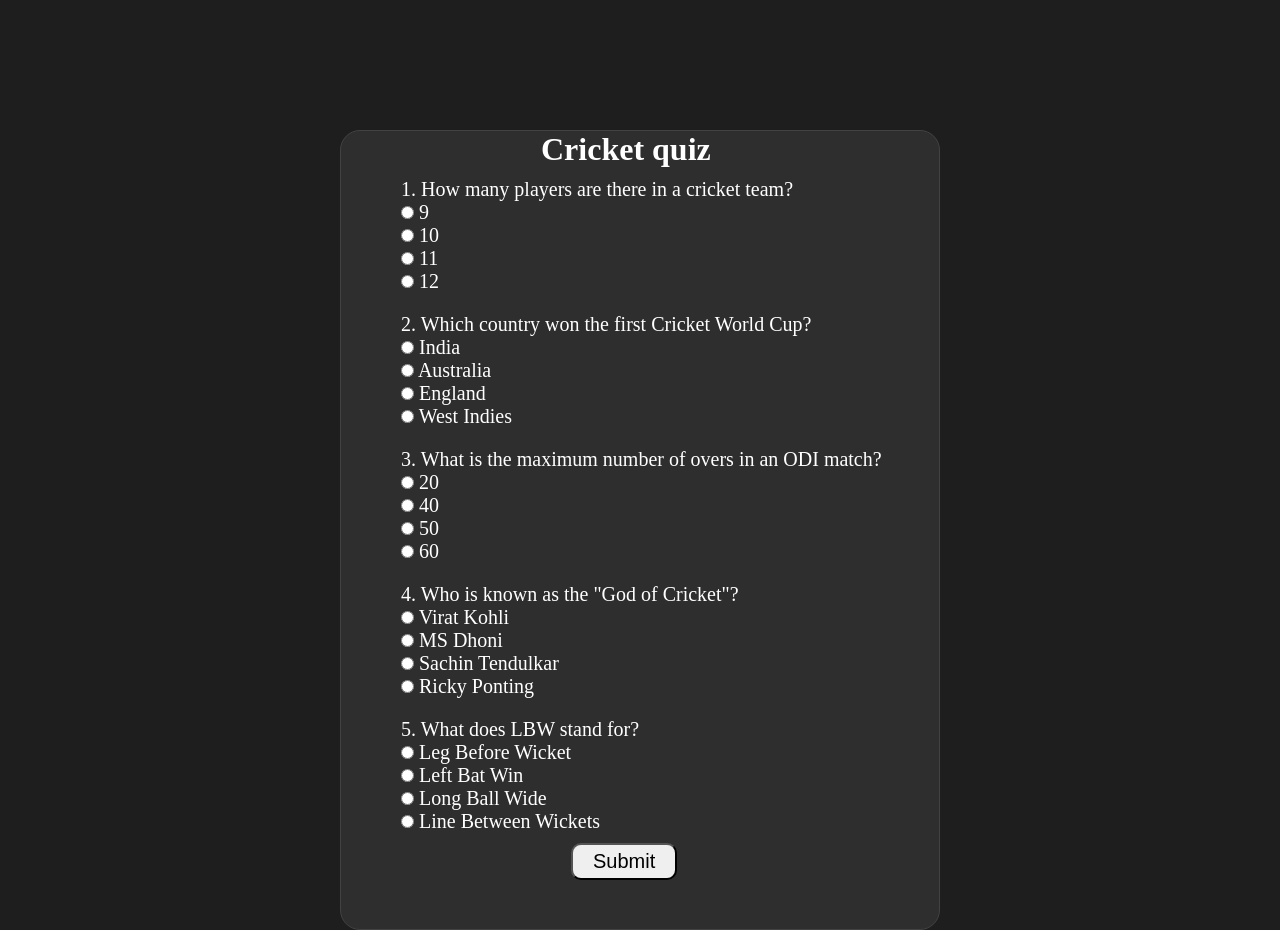
<file: 10projjs/JS10thproj/index.html>
<!DOCTYPE html>
<html lang="en">
<head>
    <meta charset="UTF-8">
    <meta name="viewport" content="width=device-width, initial-scale=1.0">
    <title>Document</title>
    <link rel="stylesheet" href="style.css">
</head>
<body>
    
    <div class="first">
        <h1>Cricket quiz</h1>

        <form  id="quiz">

            <div class="question">
            <p>1. How many players are there in a cricket team?</p>
            <input type="radio" name="q1" value="9"> 9<br>
            <input type="radio" name="q1" value="10"> 10<br>
            <input type="radio" name="q1" value="11"> 11<br>
            <input type="radio" name="q1" value="12"> 12
            </div>

            <div class="question">
            <p>2. Which country won the first Cricket World Cup?</p>
            <input type="radio" name="q2" value="India"> India<br>
            <input type="radio" name="q2" value="Australia"> Australia<br>
            <input type="radio" name="q2" value="England"> England<br>
            <input type="radio" name="q2" value="West Indies"> West Indies
            </div>

        <!-- Question 3 -->
            <div class="question">
            <p>3. What is the maximum number of overs in an ODI match?</p>
            <input type="radio" name="q3" value="20"> 20<br>
            <input type="radio" name="q3" value="40"> 40<br>
            <input type="radio" name="q3" value="50"> 50<br>
            <input type="radio" name="q3" value="60"> 60
            </div>

        <!-- Question 4 -->
            <div class="question">
            <p>4. Who is known as the "God of Cricket"?</p>
            <input type="radio" name="q4" value="Virat Kohli"> Virat Kohli<br>
            <input type="radio" name="q4" value="MS Dhoni"> MS Dhoni<br>
            <input type="radio" name="q4" value="Sachin Tendulkar"> Sachin Tendulkar<br>
            <input type="radio" name="q4" value="Ricky Ponting"> Ricky Ponting
            </div>

        <!-- Question 5 -->
            <div class="question">
            <p>5. What does LBW stand for?</p>
            <input type="radio" name="q5" value="Leg Before Wicket"> Leg Before Wicket<br>
            <input type="radio" name="q5" value="Left Bat Win"> Left Bat Win<br>
            <input type="radio" name="q5" value="Long Ball Wide"> Long Ball Wide<br>
            <input type="radio" name="q5" value="Line  Between Wickets"> Line Between Wickets
            </div>


            <button type="submit" id="submit">Submit</button>

        </form>

        <div id="result"></div>

    </div>

</body>
<script src="./first.js"></script>
</html>
</file>
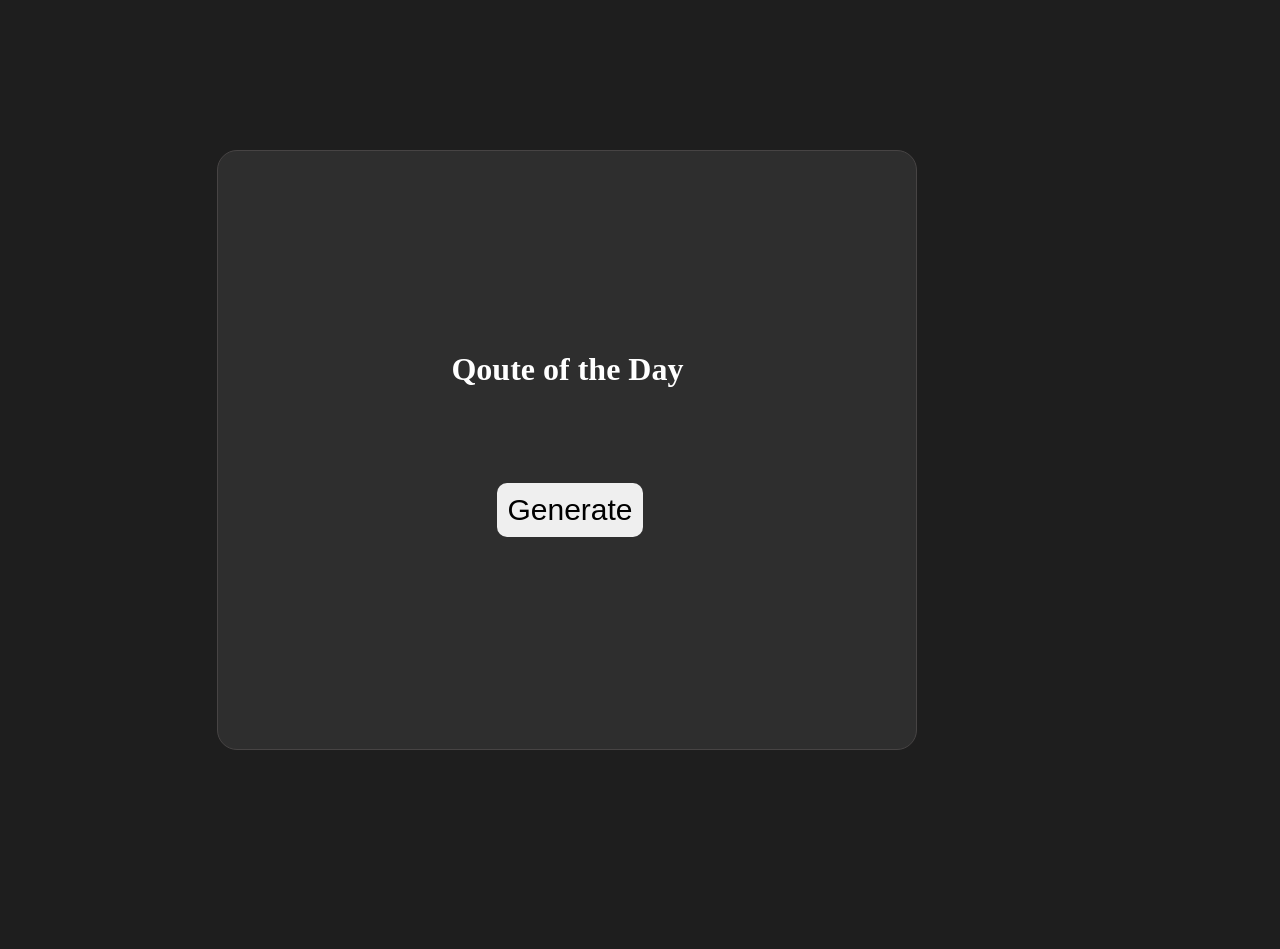
<file: 10projjs/JS1stproj/index.html>
<!DOCTYPE html>
<html lang="en">
<head>
    <meta charset="UTF-8">
    <meta name="viewport" content="width=device-width, initial-scale=1.0">
    <title>Random code generator</title>
    <link rel="stylesheet" href="style.css">
</head>
<body>
    
    <div id="first"> 
    <div id="sec">
        <h1 id="qoute">Qoute of the Day</h1>
    </div>
    <div class="button">
        <button type="button" id="button" >Generate</button>
    </div>
    </div>

</body>
<script src="./first.js"></script>
</html>
</file>
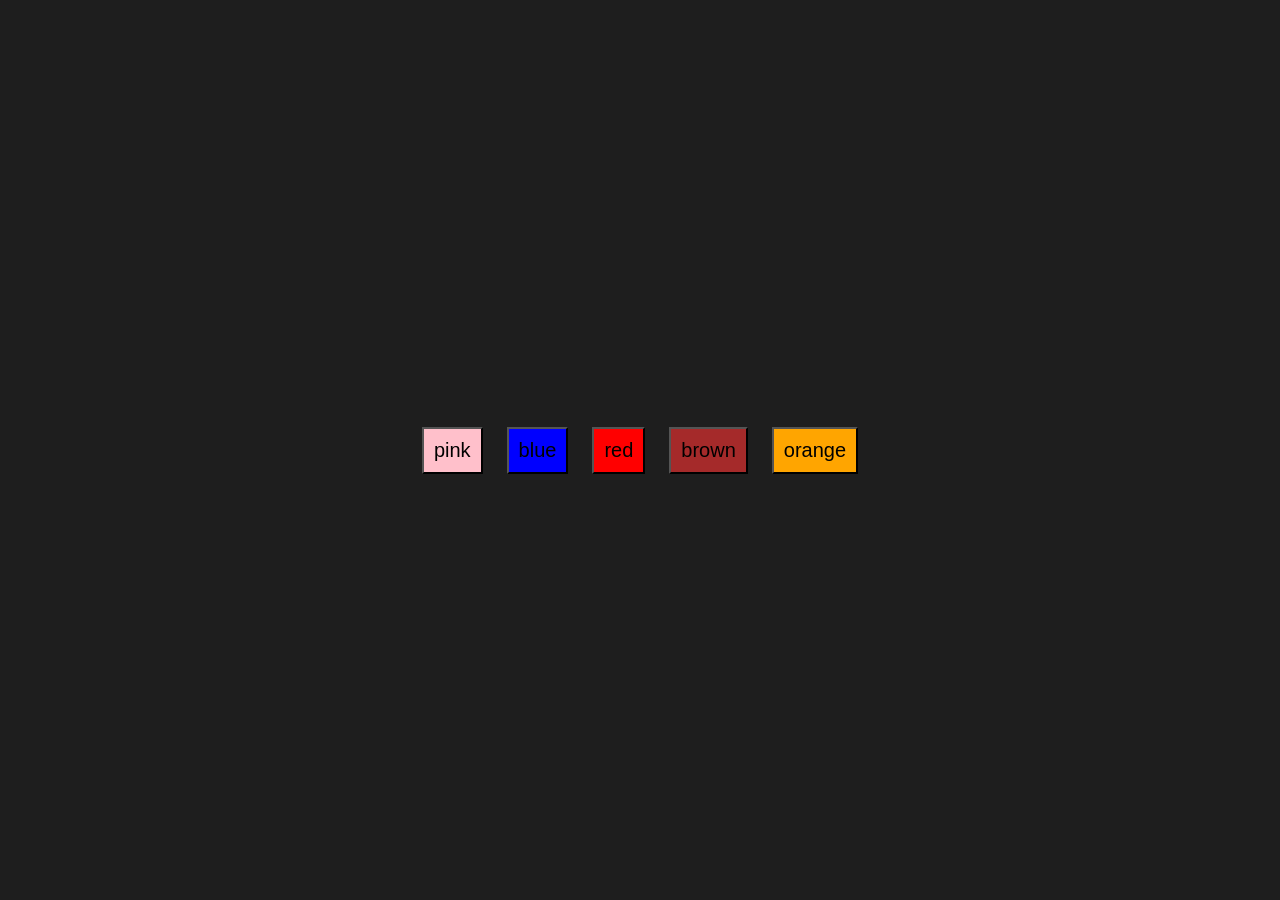
<file: 10projjs/JS2ndproj/index.html>
<!DOCTYPE html>
<html lang="en">
<head>
    <meta charset="UTF-8">
    <meta name="viewport" content="width=device-width, initial-scale=1.0">
    <title>Document</title>
    <link rel="stylesheet" href="style.css">
</head>
<body>
    
    <div id="first">
        <button type="pink" id="pink">pink</button>
        <button type="blue" id="blue">blue</button>
        <button type="red" id="red">red</button>
        <button type="brown" id="brown">brown</button>
        <button type="orange" id="orange">orange</button>
    </div>

</body>
<script src="./first.js"></script>
</html>
</file>
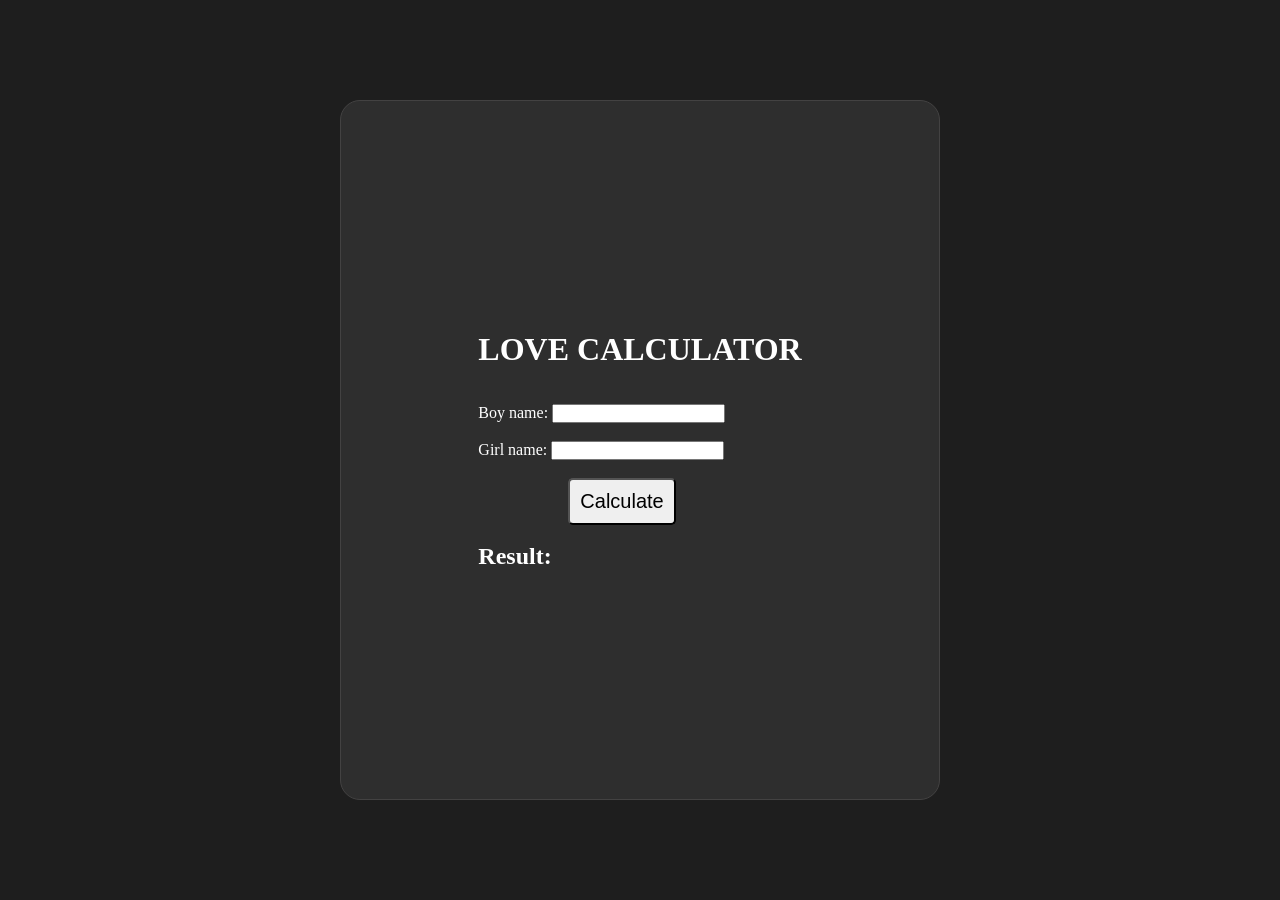
<file: 10projjs/JS3rdproj/index.html>
<!DOCTYPE html>
<html lang="en">
<head>
    <meta charset="UTF-8">
    <meta name="viewport" content="width=device-width, initial-scale=1.0">
    <title>Document</title>
    <link rel="stylesheet" href="style.css">
</head>
<body>
    
    <div id="first">
        <div id="second">
        <h1> LOVE CALCULATOR</h1>
        <br><br>

       <form >

        <label for="name">Boy name:</label>
        <input type="text" id="first1">
        <br><br>

        <label for="gname">Girl name:</label>
        <input type="text" id="second2">
        <br><br>

        <button type="submit" id="submit">Calculate</button>
        <br><br>

        <h2>Result:</h2>

       </form>
       </div>
    </div>

</body>
<script src="./first.js"></script>
</html>
</file>
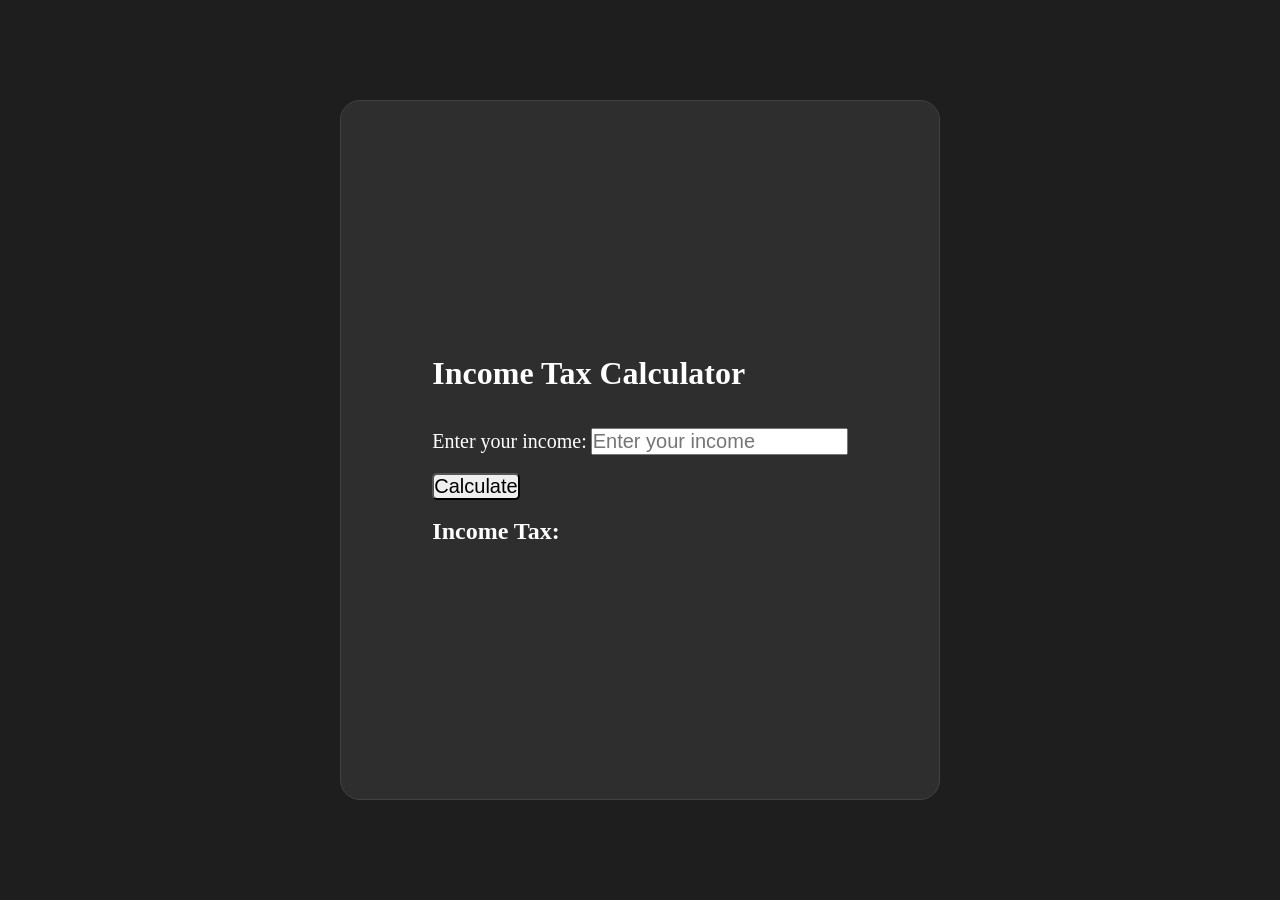
<file: 10projjs/JS4rthproj/index.html>
<!DOCTYPE html>
<html lang="en">
<head>
    <meta charset="UTF-8">
    <meta name="viewport" content="width=device-width, initial-scale=1.0">
    <title>Document</title>
    <link rel="stylesheet" href="style.css">
</head>
<body>
    
    <div class="first">
        <div id="first1">
            <form >
                <h1>Income Tax Calculator</h1>
                <br><br>
                <label for="income" style="font-size: 20px;">Enter your income:</label>
                <input type="number" required id="income" placeholder="Enter your income">
                <br><br>

                <button type="submit" style="font-size: 20px; border-radius: 5px; ">Calculate</button>
                <br><br>
                <h2>Income Tax:</h2>
            </form>
        </div>
    </div>

</body>
<script src="./first.js"></script>
</html>
</file>
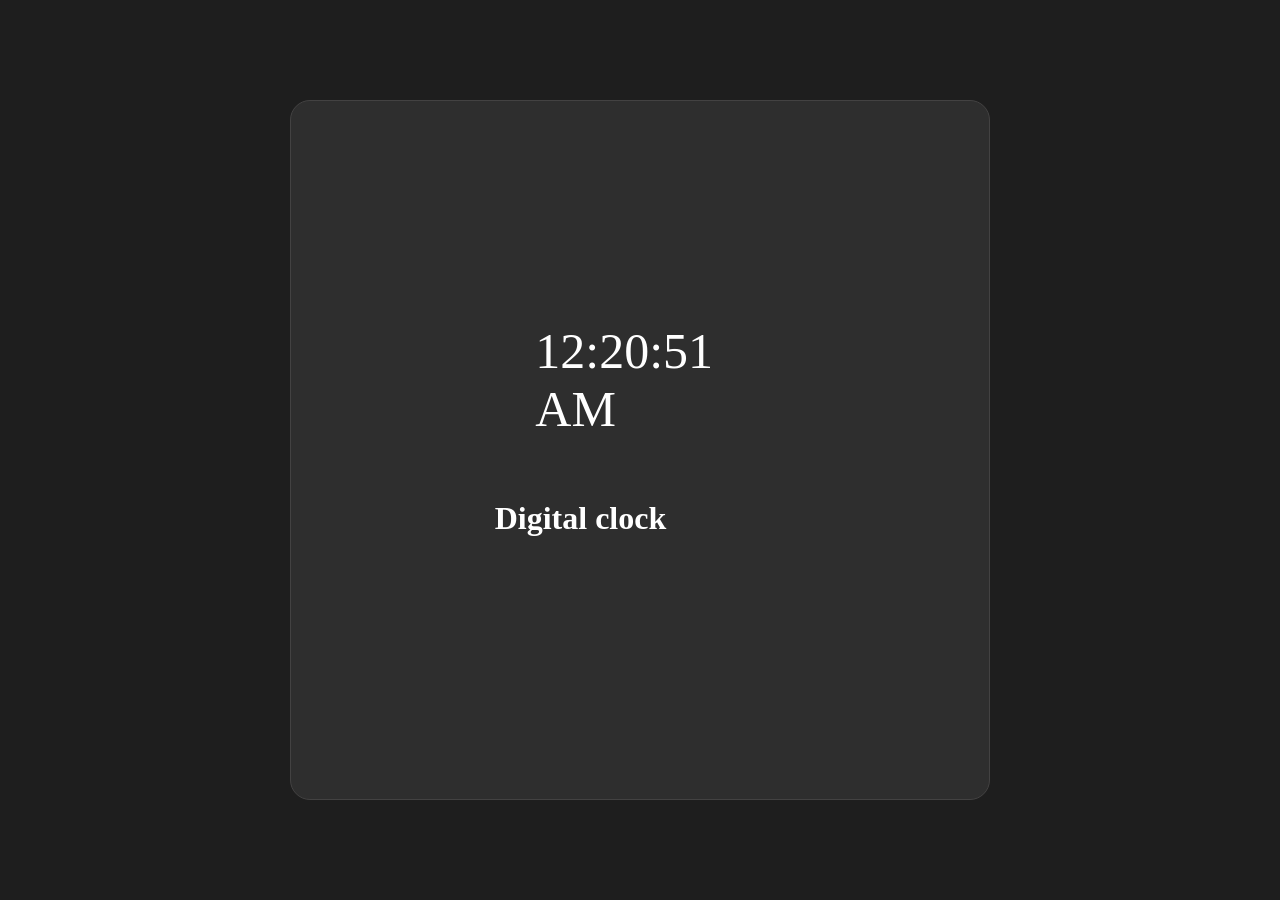
<file: 10projjs/JS5thproj/index.html>
<!DOCTYPE html>
<html lang="en">
<head>
    <meta charset="UTF-8">
    <meta name="viewport" content="width=device-width, initial-scale=1.0">
    <title>Digital clock</title>
    <link rel="stylesheet" href="style.css">
</head>
<body>
    
    <div class="first">
        <h1>Digital clock</h1>
        <div id="time"></div>
    </div>

</body>
<script src="./first.js"></script>
</html>
</file>
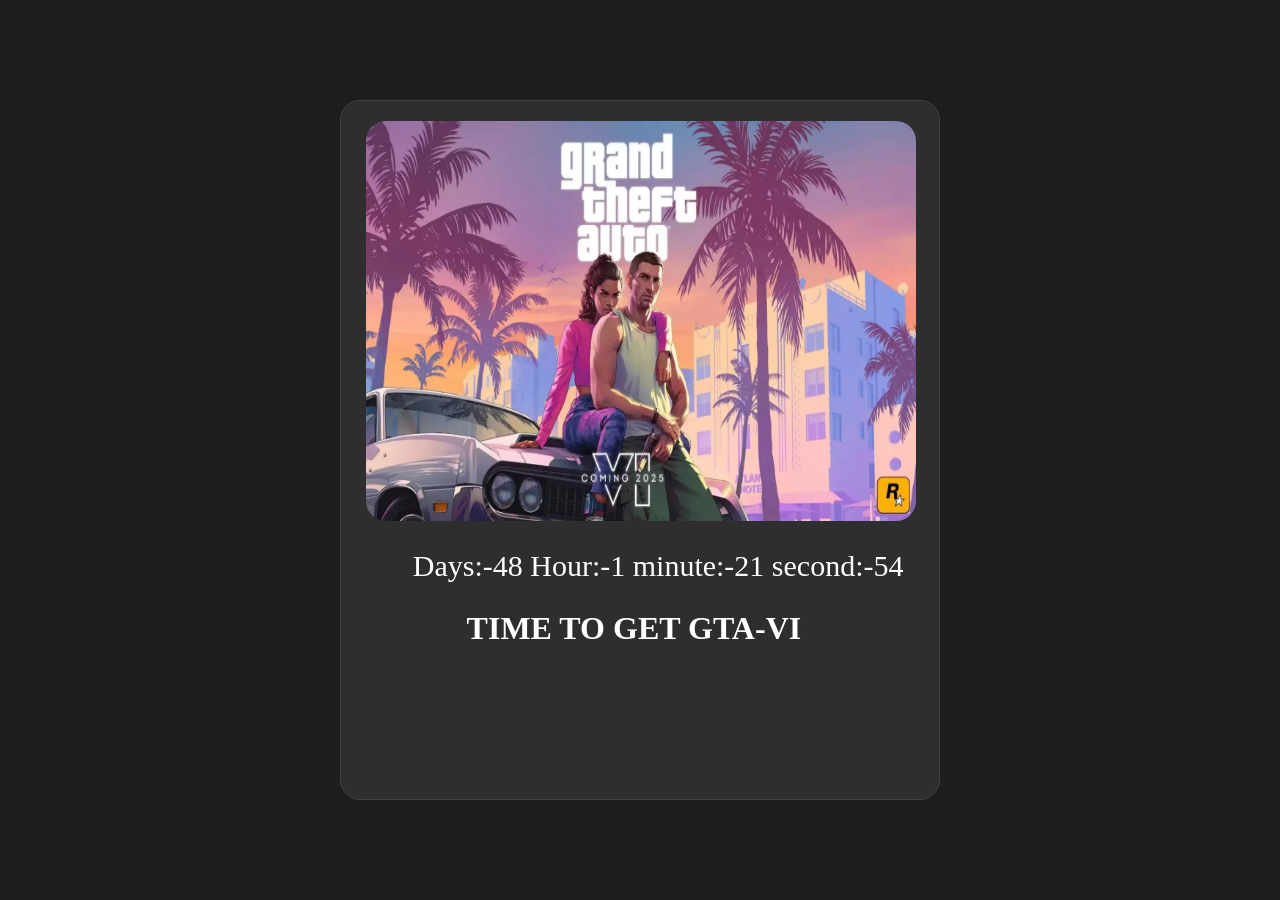
<file: 10projjs/JS6thproj/index.html>
<!DOCTYPE html>
<html lang="en">
<head>
    <meta charset="UTF-8">
    <meta name="viewport" content="width=device-width, initial-scale=1.0">
    <title>Count down timer</title>
    <link rel="stylesheet" href="style.css">
</head>
<body>
    
    <div class="first">
        <img src="gta.webp" alt="" class="img">
        <h1>TIME TO GET GTA-VI</h1>
        <div id="time"></div>
    </div>

</body>
<script src="./first.js"></script>
</html>
</file>
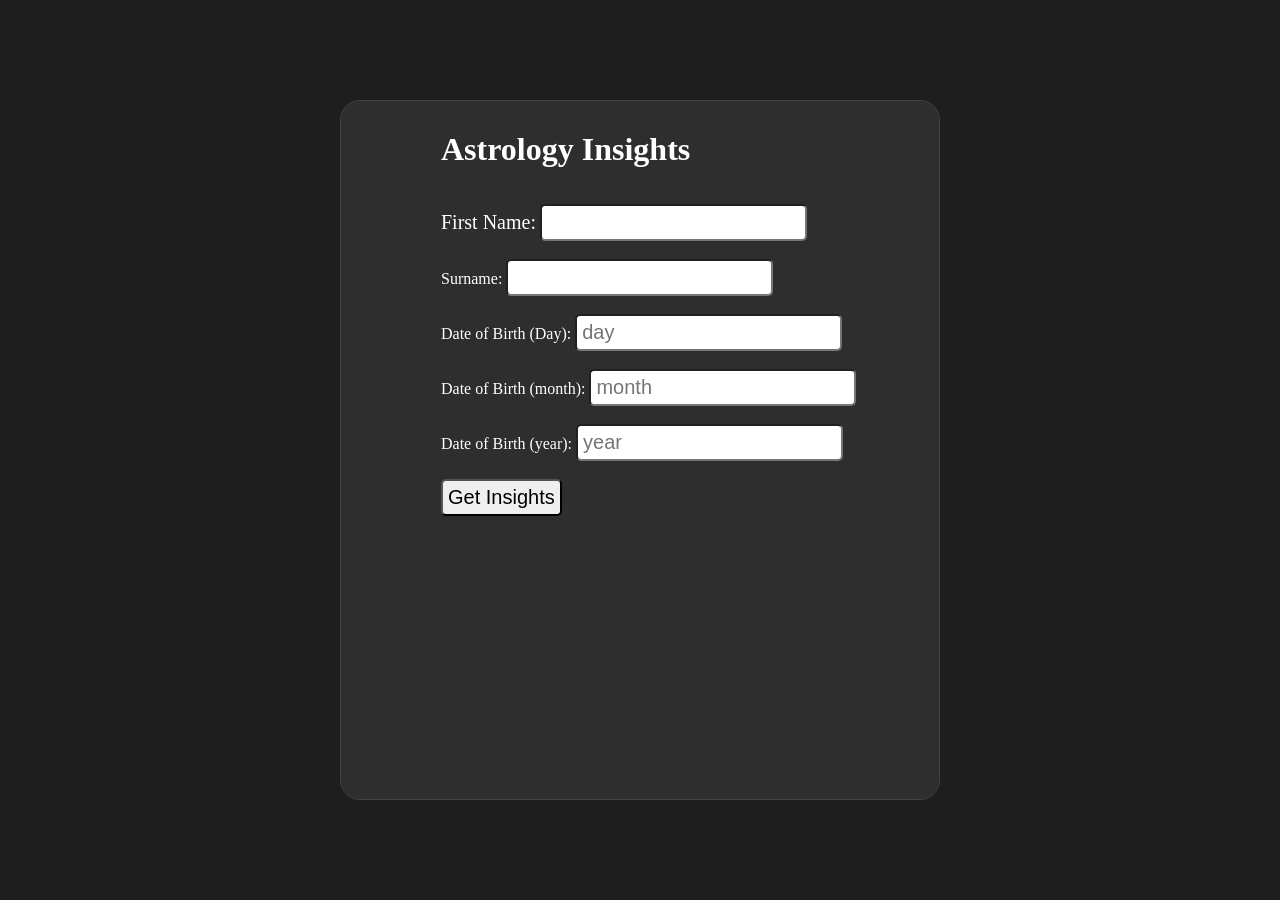
<file: 10projjs/JS7thproj/index.html>
<!DOCTYPE html>
<html lang="en">
<head>
    <meta charset="UTF-8">
    <meta name="viewport" content="width=device-width, initial-scale=1.0">
    <title>Document</title>
    <link rel="stylesheet" href="style.css">
</head>
<body>
    
    <div class="first">
        
        <form action="" id="astro">
            <h1>Astrology Insights</h1>
            <br><br>

            <label for="name" class="name">First Name:</label>
            <input type="text" id="name" required>
            <br><br>

            <label for="" >Surname:</label>
            <input type="text" name="Surname" id="Surname"required>
            <br><br>

            <label for="day">Date of Birth (Day):</label>
            <input type="text" id="day" required placeholder="day">
            <br><br>

            <label for="day">Date of Birth (month):</label>
            <input type="text" id="month" required placeholder="month">
            <br><br>

            <label for="day">Date of Birth (year):</label>
            <input type="text" id="year" required placeholder="year">
            <br><br>

            <button class="Insights" type="submit">Get Insights</button>
        </form>
        <div id="result"></div>

    </div>

</body>
<script src="./first.js"></script>
</html>
</file>
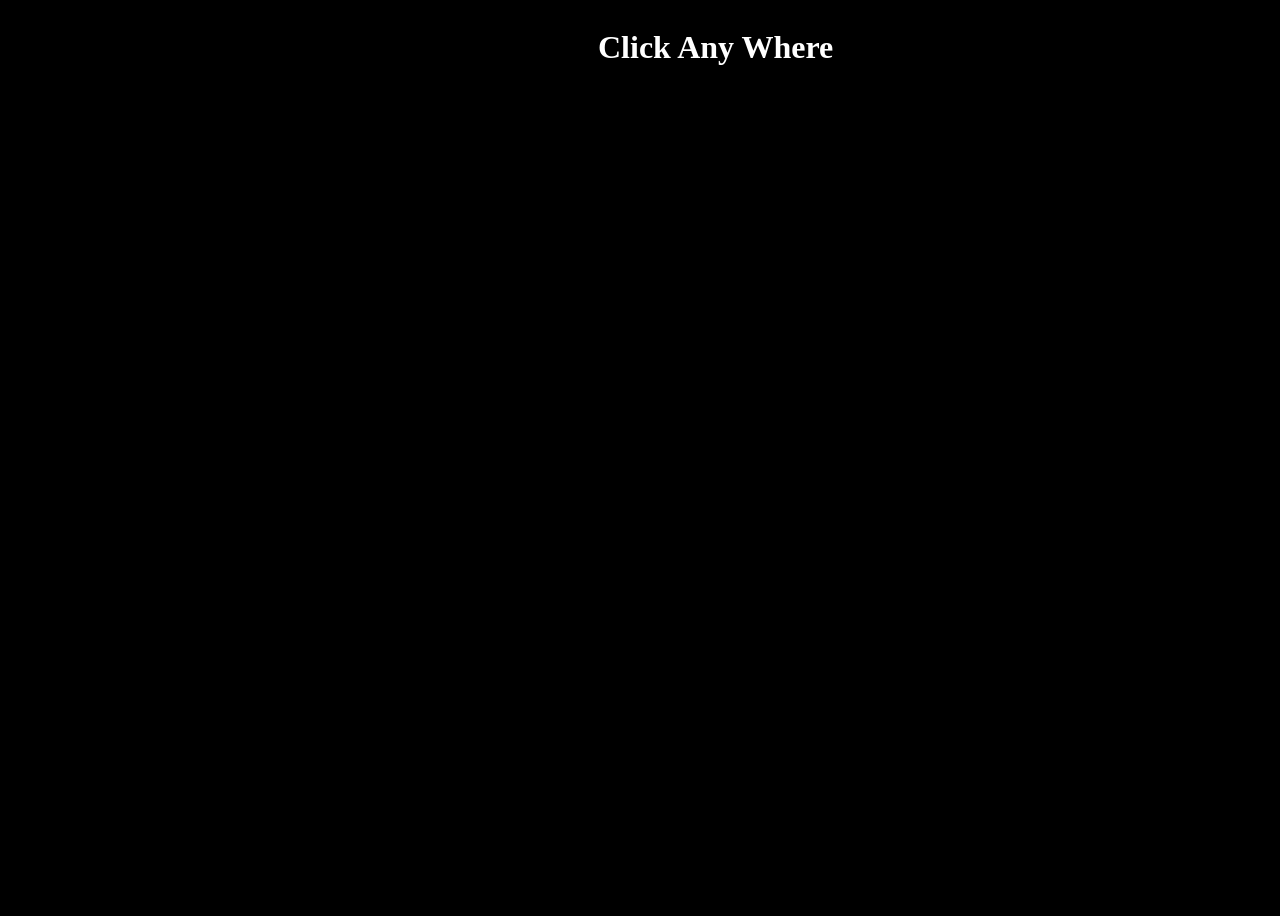
<file: 10projjs/JS8THproj/index.html>
<!DOCTYPE html>
<html lang="en">
<head>
    <meta charset="UTF-8">
    <meta name="viewport" content="width=device-width, initial-scale=1.0">
    <title>cliker</title>
    <link rel="stylesheet" href="style.css">
</head>
<body style="background-color: rgb(0, 0, 0); position: relative; height: 100vh; color: black;">
    
<h1 style="color: white; position: absolute; left: 590px;;">Click Any Where</h1>

</body>
<script src="./first.js"></script>
</html>
</file>
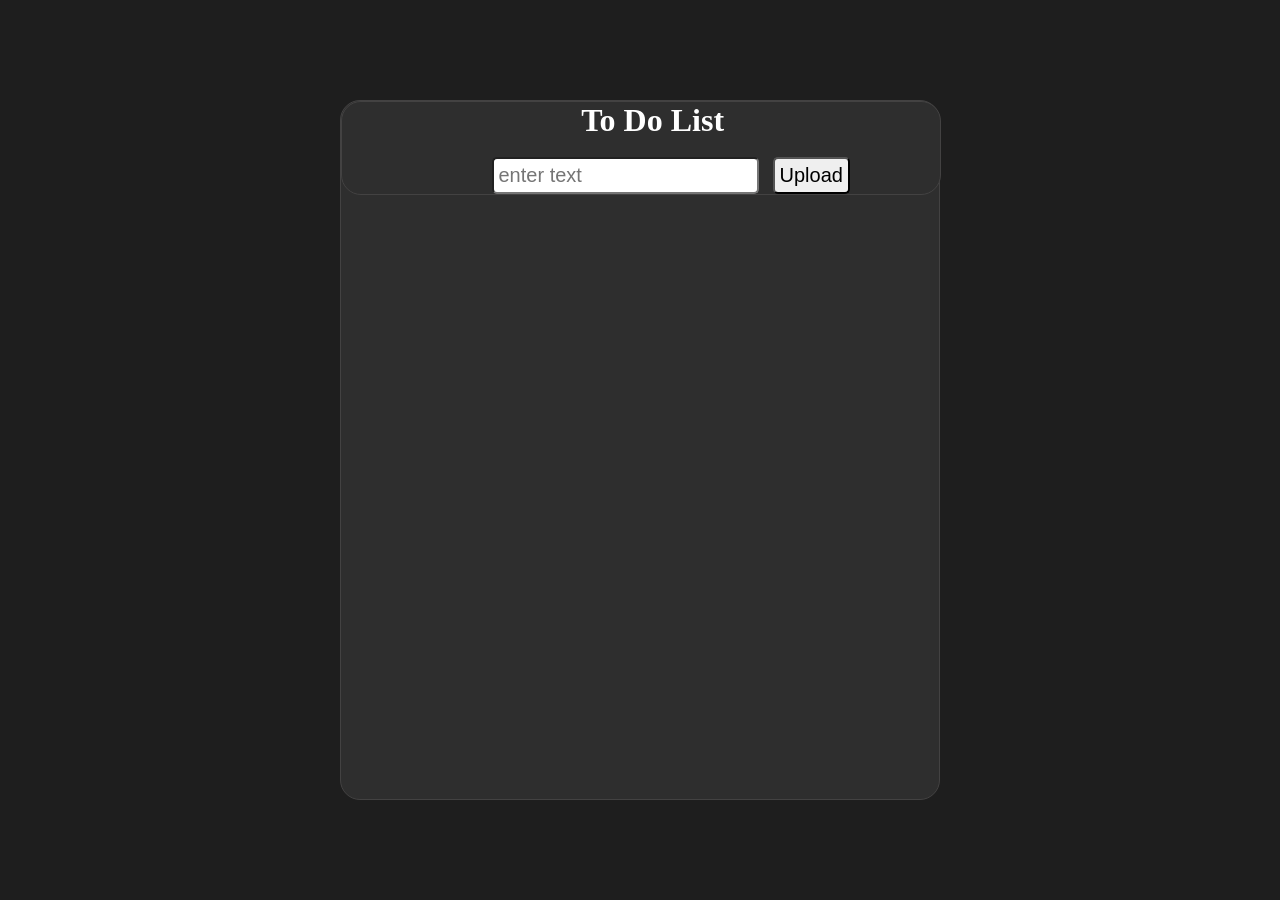
<file: 10projjs/JS9thproj/index.html>
<!DOCTYPE html>
<html lang="en">
<head>
    <meta charset="UTF-8">
    <meta name="viewport" content="width=device-width, initial-scale=1.0">
    <title>Document</title>
    <link rel="stylesheet" href="style.css">
</head>
<body>
    
    <div class="first1">
        <div class="first">
        <h1>To Do List</h1>
        <br>

        <form id="form1">
            <input id="input" placeholder="enter text" required>
            <button type="submit">Upload</button>
        </form>

        <div id="upload"></div>
        </div>

    </div>
        


   

</body>
<script src="./first.js"></script>
</html>
</file>
<file: 10projjs/JS10thproj/style.css>
*{
    padding: 0%;
    margin: 0%;
    box-sizing: border-box;
}


body{
    display: flex;
    justify-content: center;
    align-items: center;
    background-color: #1e1e1e;
    height: 100vh;
    color: white;
    
}

.first{
    height: 800px;
    width: 600px;
    background-color: #2e2e2e;
    border: 1px solid #434242;
    border-radius: 20px;
    position: relative;
    top: 80px;
}

.question{
    padding: 10px;
}

#submit{
    font-size: 20px;
    padding: 5px;
    padding-left: 20px;
    padding-right: 20px;
    border-radius: 10px;
    position: relative;
    left: 180px;
}

h1{
    position: relative;
    left: 200px;
}

#quiz{
    position: relative;
    left: 50px;
    font-size: 20px;
}

#result{
    font-size: 30px;
    position: relative;
    left: 150px;
    padding-top: 20px;
}
</file>
<file: 10projjs/JS1stproj/style.css>
*{
    padding: 0%;
    margin: 0%;
    box-sizing: border-box;
}


body{
    background-color: #1e1e1e;
    display: flex;
    justify-content: center;
    align-items: center;
}

#first{
    display: flex;
    justify-content: center;
    align-items: center;
    height: 100vh;
    width: auto;
}

#sec{
    height: 600px;
    width: 700px;
    background-color: #2e2e2e;
    color: white;
    display: flex;
    justify-content: center;
     border-radius: 20px;
     border: 1px solid #474444;
}


#button{
    position: relative;
    right: 420px;
    top: 60px;
    font-size: 30px;
    padding: 10px;
    border-radius: 10px;
    border: #1e1e1e;
    cursor: pointer;
}


#qoute{
    position: relative;
    top: 200px;
    text-align: justify;
    text-align: center;
    height: auto;
}

@media screen and (max-width:414px) {
    #qoute{
    position: relative;
    top: 200px;
    text-align: justify;
    text-align: center;
    height: auto;
    width: 410px;
}

#first{
    /* display: flex;
    justify-content: center;
    align-items: center; */
    position: relative;
    top: 100px;
    height: 500px;
    width: 400px;
}
.button{
    width: 30px;
}
#qoute{
    height: 100px;
    font-size: 30px;
}

   #button{
    position: relative;
    right: 310px;
    top: 60px;
    font-size: 30px;
    padding: 10px;
    border-radius: 10px;
    border: #1e1e1e;
    cursor: pointer;
}
}
</file>
<file: 10projjs/JS2ndproj/style.css>
*{
    padding: 0%;
    margin: 0%;
    box-sizing: border-box;
}


body{
    display: flex;
    justify-content: center;
    align-items: center;
    background-color: #1e1e1e;
    height: 100vh;
    color: white;
    
}

#pink{
    margin: 10px;
    font-size: 20px;
    padding: 10px;
    background-color: pink;
}

#blue{
    margin: 10px;
    font-size: 20px;
    padding: 10px;
    background-color: blue;
}

#brown{
    margin: 10px;
    font-size: 20px;
    padding: 10px;
    background-color: brown;
}

#red{
    margin: 10px;
    font-size: 20px;
    padding: 10px;
    background-color: red;
}

#orange{
    margin: 10px;
    font-size: 20px;
    padding: 10px;
    background-color: orange;
}
</file>
<file: 10projjs/JS3rdproj/style.css>
*{
    padding: 0%;
    margin: 0%;
    box-sizing: border-box;
}


body{
    display: flex;
    justify-content: center;
    align-items: center;
    background-color: #1e1e1e;
    height: 100vh;
    color: white;
    
}

#first{
    height: 700px;
    width: 600px;
    background-color: #2e2e2e;
    border: 1px solid #434242;
    border-radius: 20px;
    display: flex;
    justify-content: center;
    align-items: center;
}

#submit{
    margin-left: 90px;
    font-size: 20px;
    border-radius: 5px;
    padding: 10px;
}
</file>
<file: 10projjs/JS4rthproj/style.css>
*{
    padding: 0%;
    margin: 0%;
    box-sizing: border-box;
}


body{
    display: flex;
    justify-content: center;
    align-items: center;
    background-color: #1e1e1e;
    height: 100vh;
    color: white;
    
}

.first{
    height: 700px;
    width: 600px;
    background-color: #2e2e2e;
    border: 1px solid #434242;
    border-radius: 20px;
    display: flex;
    justify-content: center;
    align-items: center;
}

#first1{
    height: 600px;
    width: 500px;
    display: flex;
    justify-content: center;
    align-items: center;
}

#income{
    font-size: 20px;
}
</file>
<file: 10projjs/JS5thproj/style.css>
*{
    padding: 0%;
    margin: 0%;
    box-sizing: border-box;
}


body{
    display: flex;
    justify-content: center;
    align-items: center;
    background-color: #1e1e1e;
    height: 100vh;
    color: white;
    
}

.first{
    height: 700px;
    width: 700px;
    background-color: #2e2e2e;
    border: 1px solid #434242;
    border-radius: 20px;
    display: flex;
    justify-content: center;
    align-items: center;
}

#time{
    position: relative;
    bottom: 70px;
    right: 15%;
    font-size: 50px;
    width: 250px;
}

h1{
    height: 100px;
    width: 250px;
    position: relative;
    left: 15%;
    top: 100px;
}


@media screen and (max-width:414px) {
    h1{
    position: relative;
    left: 110px;
    top:-230px;
} 
}
</file>
<file: 10projjs/JS6thproj/style.css>
*{
    padding: 0%;
    margin: 0%;
    box-sizing: border-box;
}


body{
    display: flex;
    justify-content: center;
    align-items: center;
    background-color: #1e1e1e;
    height: 100vh;
    color: white;
    
}

.first{
    height: 700px;
    width: 600px;
    background-color: #2e2e2e;
    border: 1px solid #434242;
    border-radius: 20px;
}

h1{
    position: relative;
    top: 15%;
    left: 21%;
}

#time{
    position: relative;
    top: 1%;
    left: 12%;
    font-size: 30px;
}

.img{
    height: 400px;
    width: 550px;
    border-radius: 20px;
    position: relative;
    left: 25px;
    top: 20px;
}
</file>
<file: 10projjs/JS7thproj/style.css>
*{
    padding: 0%;
    margin: 0%;
    box-sizing: border-box;
}


body{
    display: flex;
    justify-content: center;
    align-items: center;
    background-color: #1e1e1e;
    height: 100vh;
    color: white;
    
}

.first{
    height: 700px;
    width: 600px;
    background-color: #2e2e2e;
    border: 1px solid #434242;
    border-radius: 20px;
}
#astro{
    position: relative;
    left: 100px;
    top: 30px;
}

.Insights{
    border-radius: 5px;
    font-size: 20px;
    padding: 5px;
}

#day{
    border-radius: 5px;
    font-size: 20px;
    padding: 5px;
}

#month{
    border-radius: 5px;
    font-size: 20px;
    padding: 5px;
}

#year{
    border-radius: 5px;
    font-size: 20px;
    padding: 5px;
}

#result{
    height: 300px;
    width: 500px;
    position: relative;
    top: 50px;
    left: 50px;
    font-size: 20px;
}

#name{
    border-radius: 5px;
    font-size: 20px;
    padding: 5px;
}

#Surname{
    border-radius: 5px;
    font-size: 20px;
    padding: 5px;
}

.name{
    font-size: 20px;
}
</file>
<file: 10projjs/JS8THproj/style.css>
.circle{
    height: 50px;
    width: 50px;
    border-radius: 50%;
    display: flex;
    justify-content: center;
    align-items: center;
    overflow: hidden;
    animation: grow 5s forwards;
    position: absolute;
}

@keyframes grow {
    0%{
        transform: scale(1);
        opacity: 1;
        font-size: 10px;
    }

    100%{
        transform: scale(3);
        opacity: 0;
        font-size: 40px;
    }
}
</file>
<file: 10projjs/JS9thproj/style.css>
*{
    padding: 0%;
    margin: 0%;
    box-sizing: border-box;
}


body{
    display: flex;
    justify-content: center;
    align-items: center;
    background-color: #1e1e1e;
    height: 100vh;
    color: white;
    
}

.first{
    height: auto;
    width: 600px;
    background-color: #2e2e2e;
    border: 1px solid #434242;
    border-radius: 20px;
}



#input{
    font-size: 20px;
    border-radius: 5px;
    padding: 5px;
    margin-right: 10px;
}

button{
    font-size: 20px;
    border-radius: 5px;
    padding: 5px;
    margin-right: 10px;
}




#upload{
    height: auto;
    width: 550px;
    font-size: 20px;
    text-align: auto;
    overflow: hidden;
    
     
}

.taskk{
    height: 100vh;
    width: auto;
    margin-left : 20px;
    text-align: justify;
}

.divv{
    padding-top: 20px;
}

.first1{
    height: 700px;
    width: 600px;
    background-color: #2e2e2e;
    border: 1px solid #434242;
    border-radius: 20px;
}

h1{
    position: relative;
    left: 40%;
}

#form1{
    position: relative;
    left: 25%;
}

@media screen and (max-width:414px){
    .body{
        width: 100%;
    }
    .first1{
        position: relative;
        width: 300px;
        height: 600px;
    }

    .first{
        position: relative;
        width: 300px;
        height: auto;
    
    }

    #form1{
        position: relative;
        left: 20px;
    }
}
</file>
